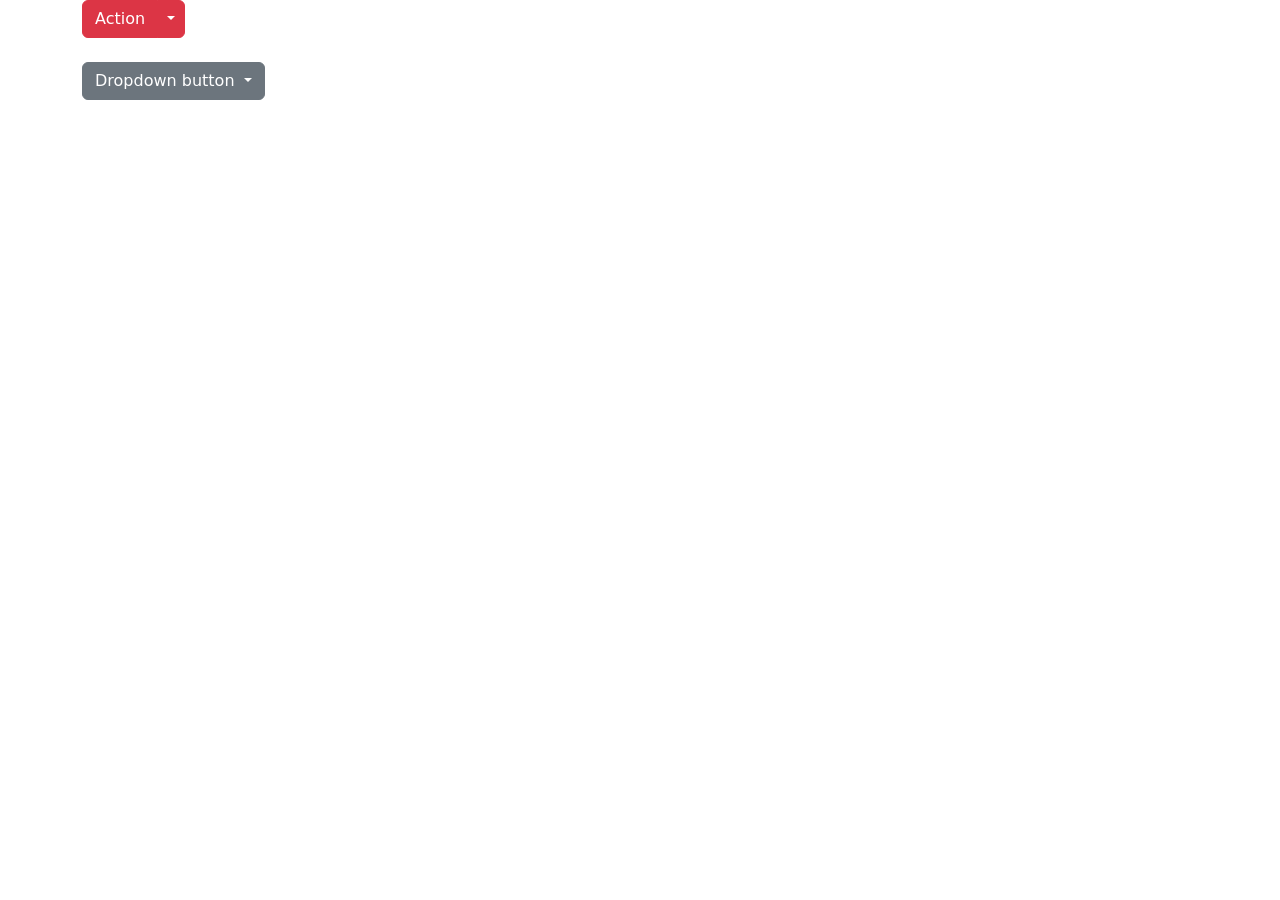
<file: dynamicPages/index.html>
<!DOCTYPE html>
<html lang="en">

<head>
	<meta charset="utf-8">
	<meta name="viewport" content="width=device-width, initial-scale=1.0">
	<link href="https://cdn.jsdelivr.net/npm/bootstrap@5.0.2/dist/css/bootstrap.min.css" rel="stylesheet" integrity="sha384-EVSTQN3/azprG1Anm3QDgpJLIm9Nao0Yz1ztcQTwFspd3yD65VohhpuuCOmLASjC" crossorigin="anonymous">

	<title>Minimum Bootstrap HTML Skeleton</title>

	<!--  -->

	<style>

	</style>
    
    <script src="https://ajax.googleapis.com/ajax/libs/jquery/3.6.0/jquery.min.js" type="text/javascript">
    </script>
    
    
    
</head>
            
<body>
    
	<div class="container">
        <div id="test">
            <script src="resources/js/demo.js" type="text/javascript"></script>
<!--
            <script>        
                console.log('begin loading_1');
               $( "#test" ).load("resources/html/demo_1.html", function( response, status, xhr ) {
  if ( status == "error" ) {
    var msg = "Sorry but there was an error: ";
    $(this).html( msg + xhr.status + " " + xhr.statusText );
  }else{ 
            console.log("Status " + xhr.status + " - " + xhr.statusText);
            console.log('loaded txt file_1');
  };
            });
    </script>
-->
            </div>
        <br>
        <div id="test_1">
            <script src="resources/js/demo_1.js" type="text/javascript"></script>
<!--
           <script> 
               console.log('begin loading_2');
               $( "#test_1" ).load( "resources/html/demo_2.html", function( response, status, xhr ) {
  if ( status == "error" ) {
    var msg = "Sorry but there was an error: ";
    $(this).html( msg + xhr.status + " " + xhr.statusText );
  }else{ 
            console.log("Status " + xhr.status + " - " + xhr.statusText);
            console.log('loaded txt file_2');
            };
});
            </script>
-->
        </div>
        
	</div>
    
    <script src="https://cdnjs.cloudflare.com/ajax/libs/popper.js/1.14.3/umd/popper.min.js" integrity="sha384-ZMP7rVo3mIykV+2+9J3UJ46jBk0WLaUAdn689aCwoqbBJiSnjAK/l8WvCWPIPm49" crossorigin="anonymous"></script>
<script src="https://cdn.jsdelivr.net/npm/bootstrap@5.0.2/dist/js/bootstrap.bundle.min.js" integrity="sha384-MrcW6ZMFYlzcLA8Nl+NtUVF0sA7MsXsP1UyJoMp4YLEuNSfAP+JcXn/tWtIaxVXM" crossorigin="anonymous"></script>
    
	<script>
	</script>

</body>

</html>
</file>
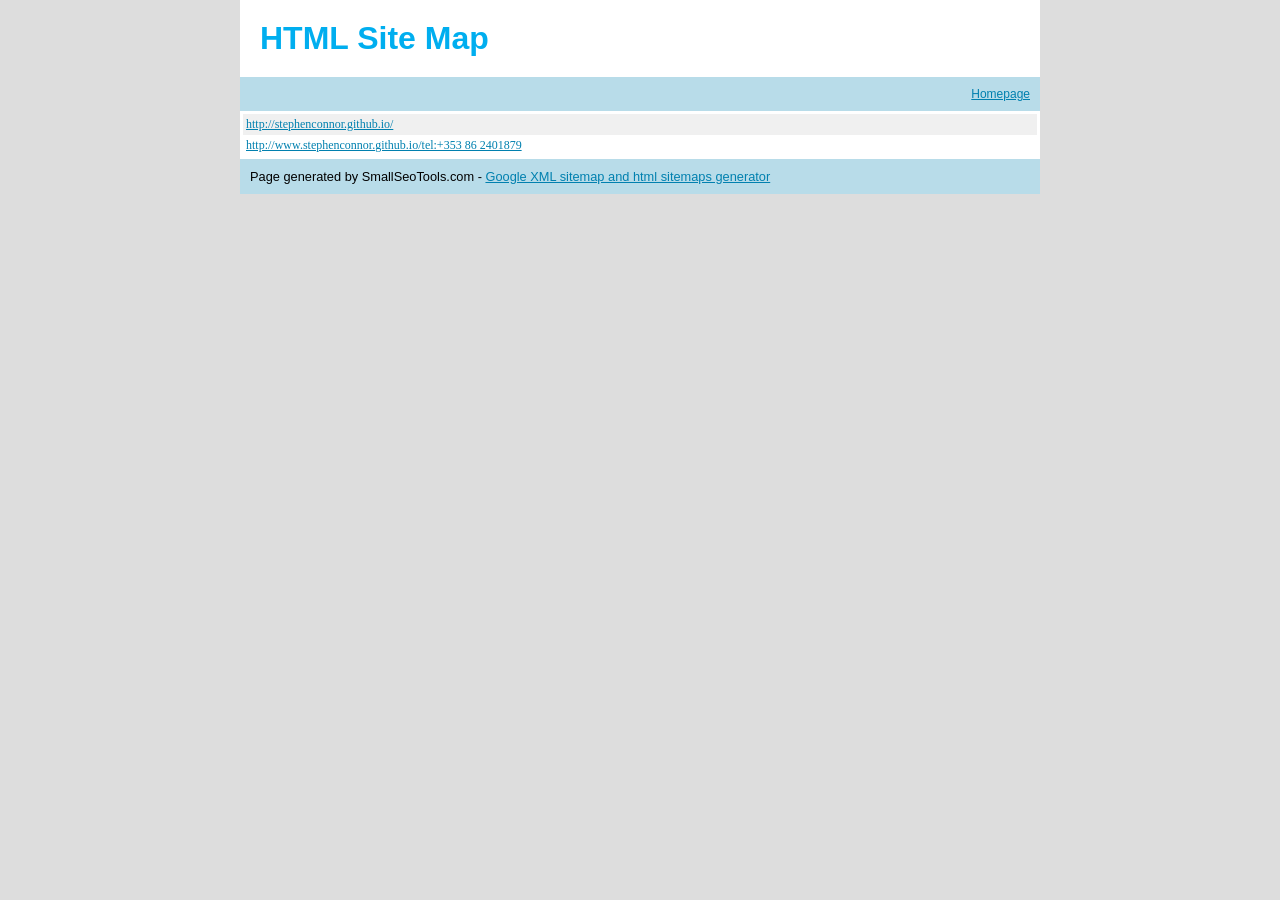
<file: sitemap.html>
<!DOCTYPE html PUBLIC "-//W3C//DTD XHTML 1.0 Transitional//EN" "http://www.w3.org/TR/xhtml1/DTD/xhtml1-transitional.dtd"><html><head><title>Site Map  Page 1 - Generated by www.xml-sitemaps.com</title><meta http-equiv="Content-type" content="text/html; charset=utf-8" /><style type="text/css">body {background-color: #DDD;font: normal 80%  "Trebuchet MS", "Helvetica", sans-serif;margin:0;text-align:center;}#cont{margin:auto;width:800px;text-align:left;}a:link,a:visited {color: #0180AF;text-decoration: underline;}a:hover {color: #666;}h1 {background-color:#fff;padding:20px;color:#00AEEF;text-align:left;font-size:32px;margin:0px;}h3 {font-size:12px;background-color:#B8DCE9;margin:0px;padding:10px;}h3 a {float:right;font-weight:normal;display:block;}th {text-align:center;background-color:#00AEEF;color:#fff;padding:4px;font-weight:normal;font-size:12px;}td {font-size:12px;padding:3px;text-align:left;}tr {background: #fff}tr:nth-child(odd) {background: #f0f0f0}#footer {background-color:#B8DCE9;padding:10px;}.pager,.pager a {background-color:#00AEEF;color:#fff;padding:3px;}.lhead {background-color:#fff;padding:3px;font-weight:bold;font-size:16px;}.lpart {background-color:#f0f0f0;padding:0px;}.lpage {font:normal 12px verdana;}.lcount {background-color:#00AEEF;color:#fff;padding:2px;margin:2px;font:bold 12px verdana;}a.aemphasis {color:#009;font-weight:bold;}</style></head><body><div id="cont"><h1>HTML Site Map</h1><h3 style="text-align:right"><a href="http://stephenconnor.github.io/" style="float:none;">Homepage</a></h3><table cellpadding="0" cellspacing="0" border="0" width="100%"><tr valign="top"><td class="lpart" colspan="100"><div class = "lhead" ><table cellpadding="0" cellspacing="0" border="0" width="100%">
<tr><td class="lpage"><a href="http://stephenconnor.github.io/" >http://stephenconnor.github.io/</a></td></tr>
<tr><td class="lpage"><a href="http://www.stephenconnor.github.io/tel:+353 86 2401879" >http://www.stephenconnor.github.io/tel:+353 86 2401879</a></td></tr>
</table></td></tr></table><!--Please note:You are not allowed to remove the copyright notice below.Thank you!www.smallseotools.com--><div id="footer">Page generated by SmallSeoTools.com - <a target="_blank" href="http://www.smallseotools.com/xml-sitemap-generator">Google XML sitemap and html sitemaps generator</a></div></div></body></html>
</file>
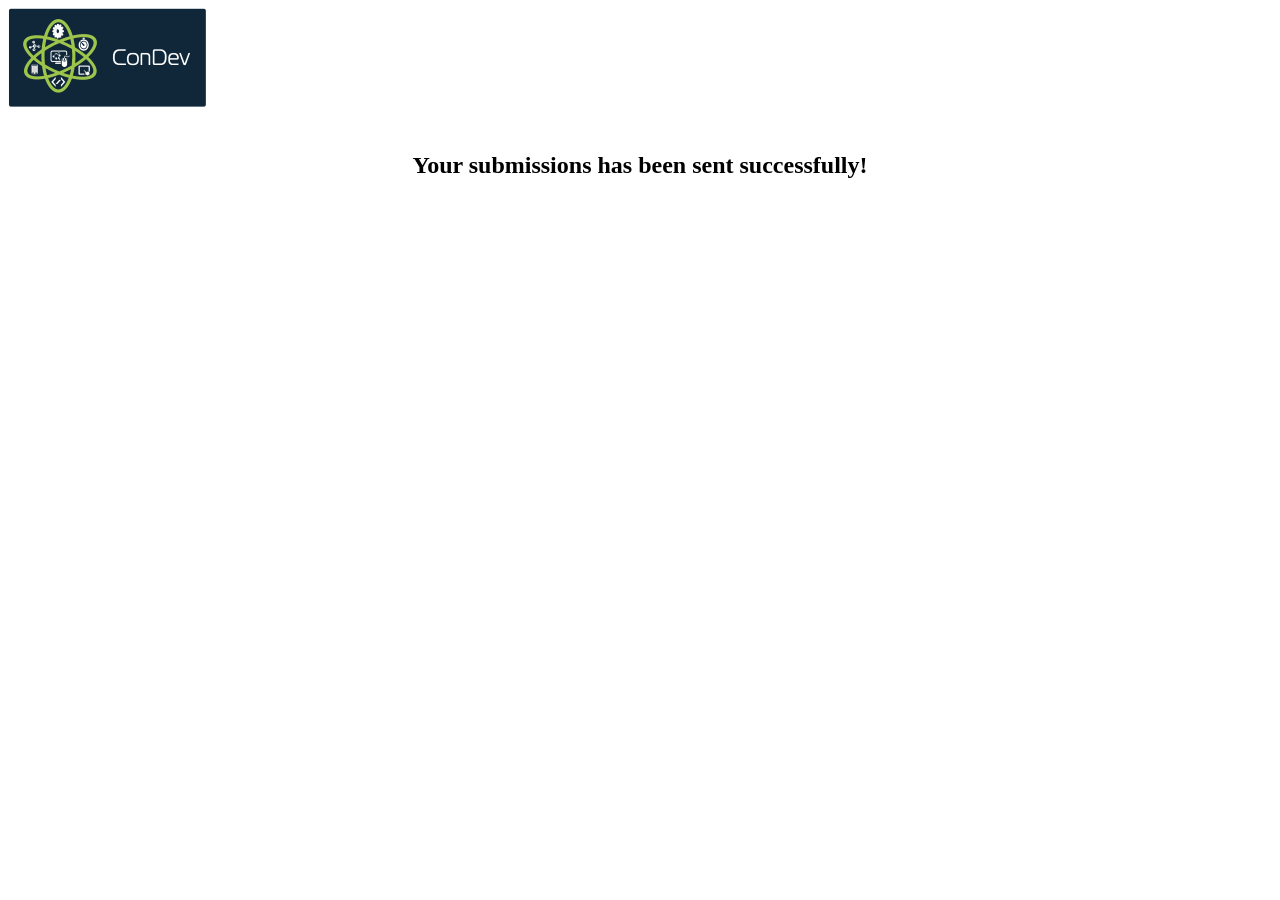
<file: thankYou.html>
<!doctype html>
<!-- ---------------------------------------------
Program     : ConDev WebApp - Thank You
Written By  : Stephen Connor    
Date        : 
Decription  :Thank you kanding page
Version     : 
----------------------------------------------- -->
<html>

<head>
	<meta charset="utf-8" />
	<meta name="description" content="" />
    <meta name="viewport" content="width=device-width, initial-scale=1.0">
    <link rel="stylesheet" type="text/css" href="" /> 
    <link rel="stylesheet" tyep="text/css" href="" />

	<title>
		Condev -Thank You
	</title>
    
    <style></style>
    
</head>

<body>
<div class="thankYou_logo col-offset-sm-6 col-sm 2" style="allign: center;">
    <img src="img/logo_v1.01_landscape_magistralC_rounded_200x100_compress.png" alt="Condev">
    <h2 style="text-align:center;padding-top:20px;">

        Your submissions has been sent successfully!

    </h2>
</div>
    
<script type="text/javascript">

var timer = 3; //seconds

 website = "http://stephenconnor.github.io/"

function delayer() {

 window.location = website;

}

setTimeout('delayer()', 4000 * timer); 

</script>

  
</body>
</html>
</file>
